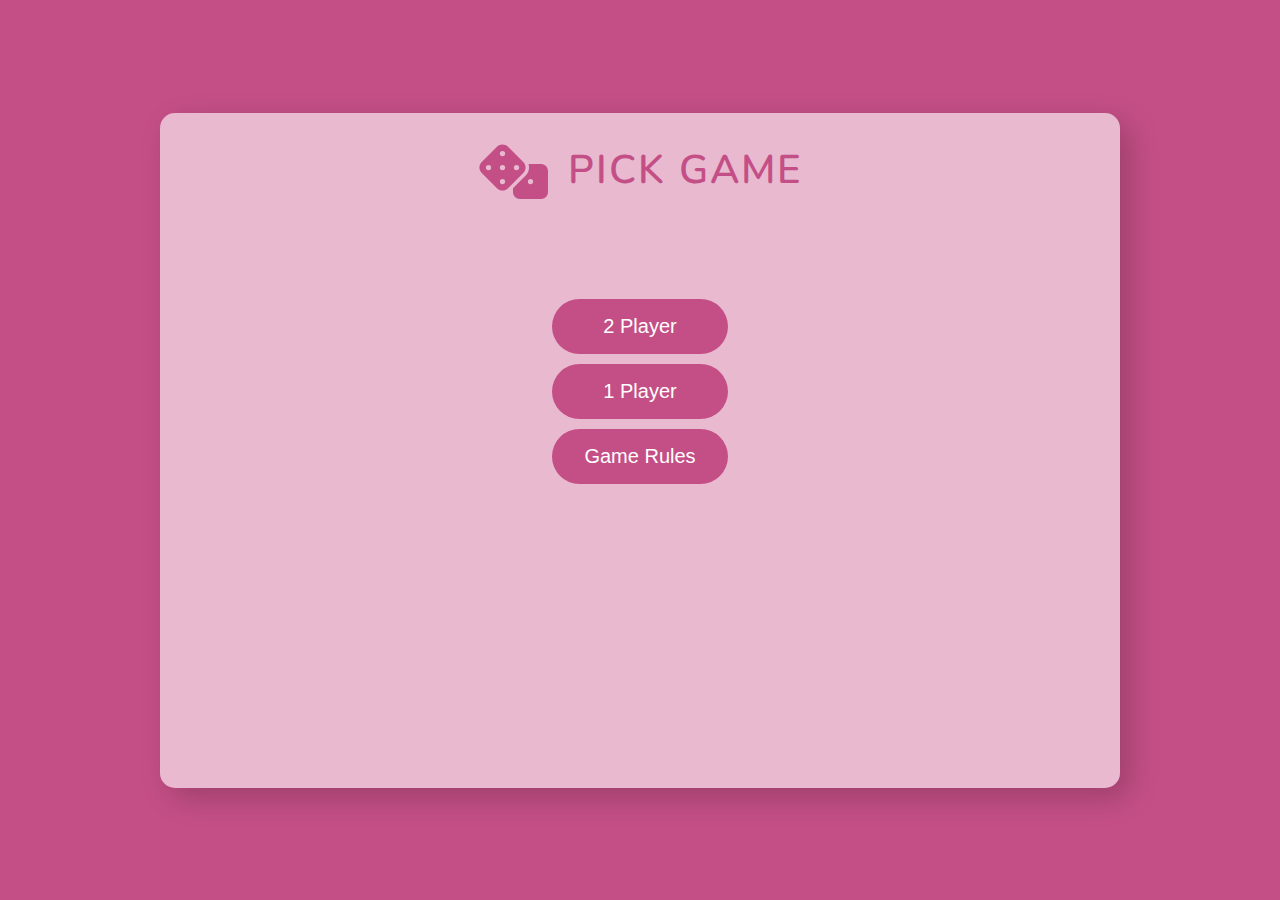
<file: index.html>
<!DOCTYPE html>
<html lang="en">
  <head>
    <meta charset="UTF-8" />
    <meta name="viewport" content="width=device-width, initial-scale=1.0" />
    <title>Pick Game</title>
    <link rel="stylesheet" href="index.css" />
  </head>
  <body>
    <div class="container">
      <header>
        <svg
          class="dice-img"
          xmlns="http://www.w3.org/2000/svg"
          viewBox="0 0 640 512"
        >
          <path
            fill="#c44f86"
            d="M274.9 34.3c-28.1-28.1-73.7-28.1-101.8 0L34.3 173.1c-28.1 28.1-28.1 73.7 0 101.8L173.1 413.7c28.1 28.1 73.7 28.1 101.8 0L413.7 274.9c28.1-28.1 28.1-73.7 0-101.8L274.9 34.3zM200 224a24 24 0 1 1 48 0 24 24 0 1 1 -48 0zM96 200a24 24 0 1 1 0 48 24 24 0 1 1 0-48zM224 376a24 24 0 1 1 0-48 24 24 0 1 1 0 48zM352 200a24 24 0 1 1 0 48 24 24 0 1 1 0-48zM224 120a24 24 0 1 1 0-48 24 24 0 1 1 0 48zm96 328c0 35.3 28.7 64 64 64H576c35.3 0 64-28.7 64-64V256c0-35.3-28.7-64-64-64H461.7c11.6 36 3.1 77-25.4 105.5L320 413.8V448zM480 328a24 24 0 1 1 0 48 24 24 0 1 1 0-48z"
          />
        </svg>
        <p class="game-name">Pick Game</p>
      </header>
      <main>
        <button class="btn btn-multi">2 Player</button>
        <button class="btn btn-self">1 Player</button>
        <button class="btn btn-rules">Game Rules</button>
      </main>
    </div>
    <div class="game-rules hidden">
      <button class="rules-close">&#10005;</button>
      <h2 class="game-rules-title">How to play?</h2>

      <ul>
        <li>Players take turns rolling a single six-sided die.</li>
        <li>
          On each turn, a player can roll the die as many times as they want.
        </li>
        <li>Each roll adds to their turn total.</li>
        <li>
          If a player rolls a 1, their turn ends, and they score no points for
          that turn.
        </li>
        <li>
          A player can choose to "hold" at any time, adding their turn total to
          their overall score and ending their turn.
        </li>
        <li>The first player to reach or exceed 100 points wins.</li>
      </ul>
    </div>
    <div class="overlay hidden"></div>
    <script src="index.js"></script>
  </body>
</html>
</file>
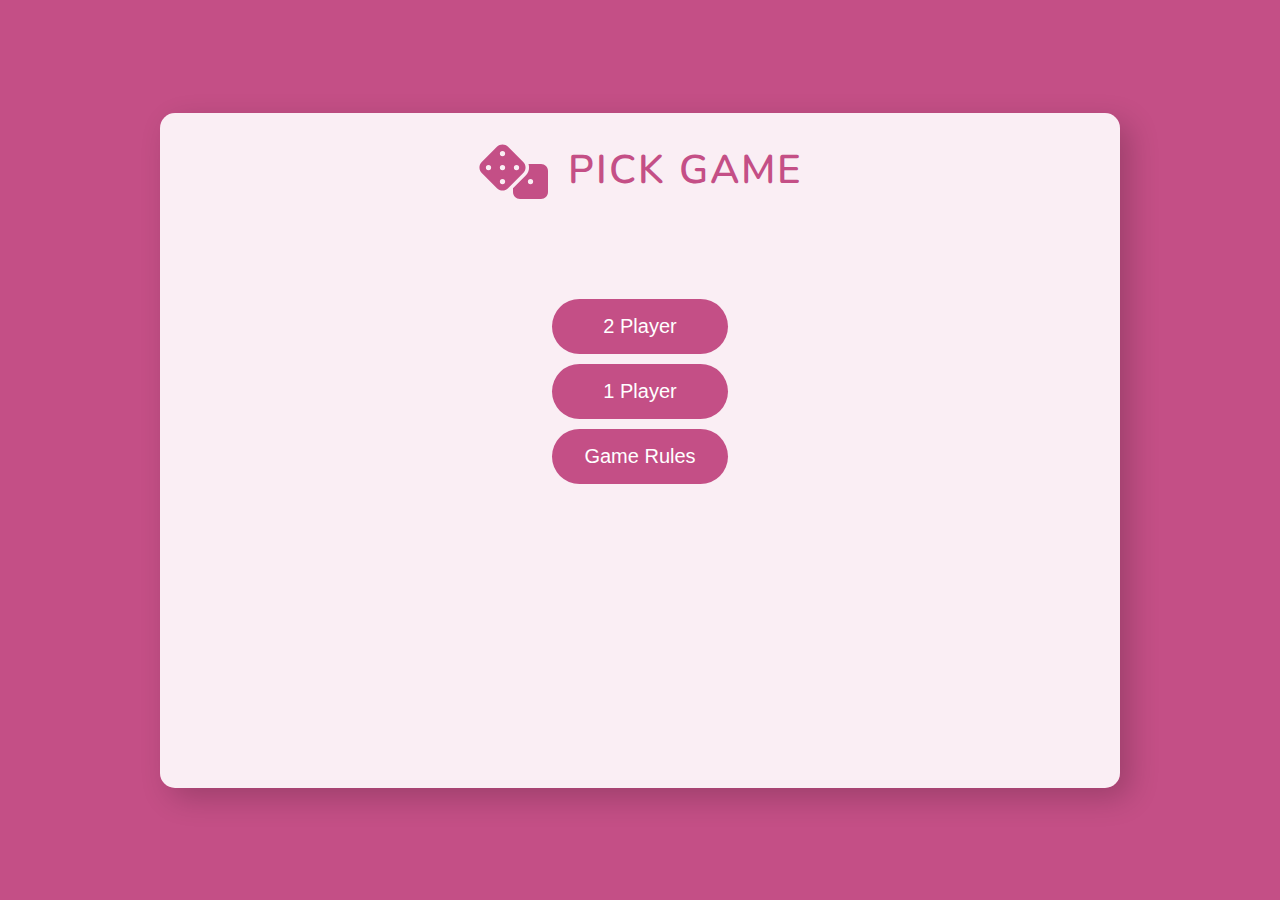
<file: index/index.html>
<!DOCTYPE html>
<html lang="en">
  <head>
    <meta charset="UTF-8" />
    <meta name="viewport" content="width=device-width, initial-scale=1.0" />
    <title>Pick game</title>
    <link rel="stylesheet" href="/index/index.css" />
  </head>
  <body>
    <div class="container">
      <header>
        <svg
          class="dice-img"
          xmlns="http://www.w3.org/2000/svg"
          viewBox="0 0 640 512"
        >
          <path
            fill="#c44f86"
            d="M274.9 34.3c-28.1-28.1-73.7-28.1-101.8 0L34.3 173.1c-28.1 28.1-28.1 73.7 0 101.8L173.1 413.7c28.1 28.1 73.7 28.1 101.8 0L413.7 274.9c28.1-28.1 28.1-73.7 0-101.8L274.9 34.3zM200 224a24 24 0 1 1 48 0 24 24 0 1 1 -48 0zM96 200a24 24 0 1 1 0 48 24 24 0 1 1 0-48zM224 376a24 24 0 1 1 0-48 24 24 0 1 1 0 48zM352 200a24 24 0 1 1 0 48 24 24 0 1 1 0-48zM224 120a24 24 0 1 1 0-48 24 24 0 1 1 0 48zm96 328c0 35.3 28.7 64 64 64H576c35.3 0 64-28.7 64-64V256c0-35.3-28.7-64-64-64H461.7c11.6 36 3.1 77-25.4 105.5L320 413.8V448zM480 328a24 24 0 1 1 0 48 24 24 0 1 1 0-48z"
          />
        </svg>
        <p class="game-name">Pick Game</p>
      </header>
      <main>
        <button class="btn btn-multi">2 Player</button>
        <button class="btn btn-self">1 Player</button>
        <button class="btn btn-rules">Game Rules</button>
      </main>
    </div>
    <div class="game-rules hidden">
      <button class="rules-close">&#10005;</button>
      <h2 class="game-rules-title">How to play?</h2>

      <ul>
        <li>Players take turns rolling a single six-sided die.</li>
        <li>
          On each turn, a player can roll the die as many times as they want.
        </li>
        <li>Each roll adds to their turn total.</li>
        <li>
          If a player rolls a 1, their turn ends, and they score no points for
          that turn.
        </li>
        <li>
          A player can choose to "hold" at any time, adding their turn total to
          their overall score and ending their turn.
        </li>
        <li>The first player to reach or exceed 100 points wins.</li>
      </ul>
    </div>
    <div class="overlay hidden"></div>
    <script src="/index/index.js"></script>
  </body>
</html>
</file>
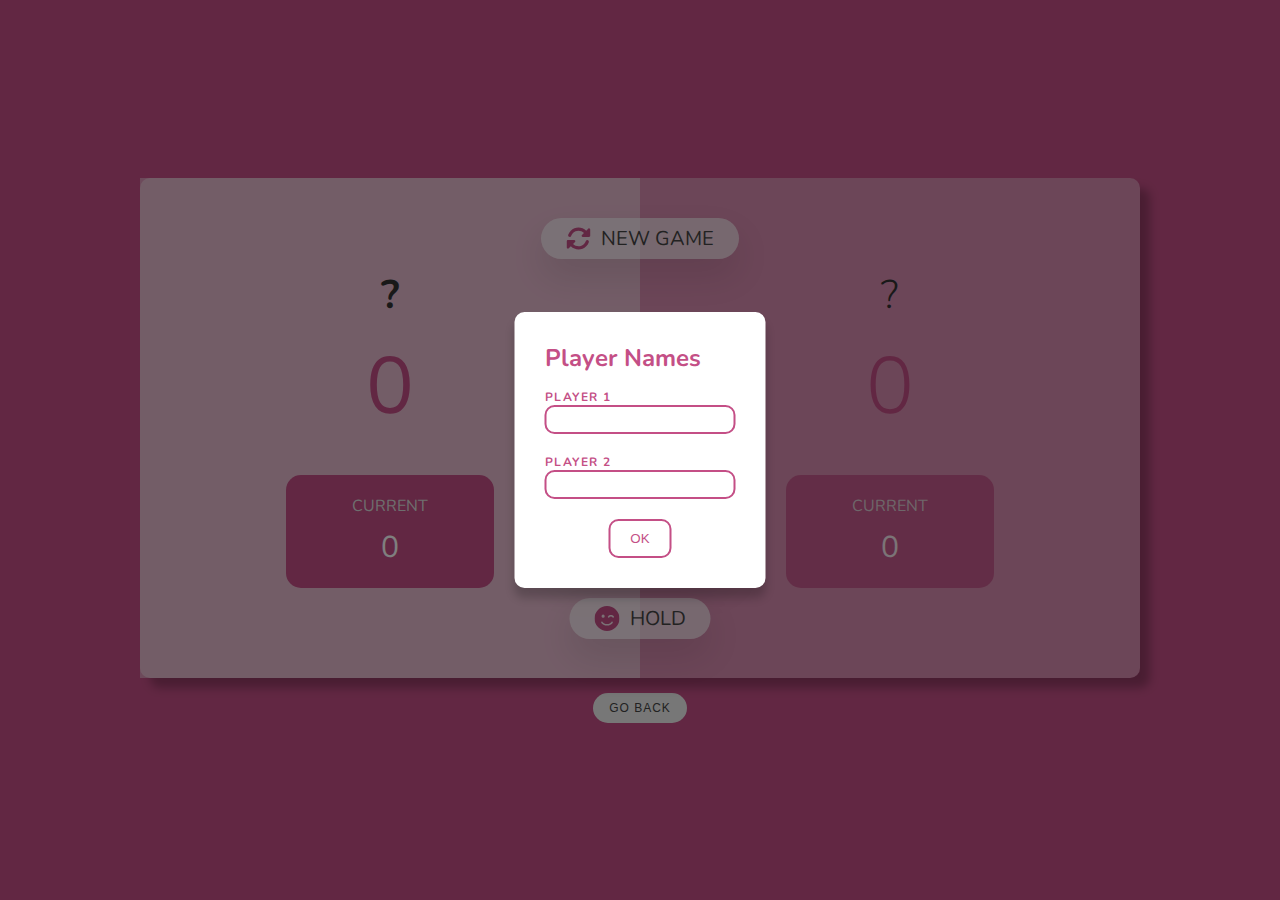
<file: multi.html>
<!DOCTYPE html>
<html lang="en">
  <head>
    <meta charset="UTF-8" />
    <meta name="viewport" content="width=device-width, initial-scale=1.0" />
    <title>Pick Game</title>
    <link rel="stylesheet" href="single-multi.css" />
  </head>
  <body>
    <main>
      <section class="player player0 player-active">
        <h2 class="name player1-name">?</h2>
        <p class="score score-0">43</p>
        <div class="current-box">
          <p class="current">Current</p>
          <p class="current-score current-score-0">0</p>
        </div>
      </section>
      <section class="player player1">
        <h2 class="name player2-name">?</h2>
        <p class="score score-1">24</p>
        <div class="current-box">
          <p class="current">Current</p>
          <p class="current-score current-score-1">0</p>
        </div>
      </section>
      <button class="btn-new-game btn">
        <svg
          class="btn-icon"
          xmlns="http://www.w3.org/2000/svg"
          viewBox="0 0 512 512"
        >
          <path
            fill="#c44f86"
            d="M142.9 142.9c62.2-62.2 162.7-62.5 225.3-1L327 183c-6.9 6.9-8.9 17.2-5.2 26.2s12.5 14.8 22.2 14.8H463.5c0 0 0 0 0 0H472c13.3 0 24-10.7 24-24V72c0-9.7-5.8-18.5-14.8-22.2s-19.3-1.7-26.2 5.2L413.4 96.6c-87.6-86.5-228.7-86.2-315.8 1C73.2 122 55.6 150.7 44.8 181.4c-5.9 16.7 2.9 34.9 19.5 40.8s34.9-2.9 40.8-19.5c7.7-21.8 20.2-42.3 37.8-59.8zM16 312v7.6 .7V440c0 9.7 5.8 18.5 14.8 22.2s19.3 1.7 26.2-5.2l41.6-41.6c87.6 86.5 228.7 86.2 315.8-1c24.4-24.4 42.1-53.1 52.9-83.7c5.9-16.7-2.9-34.9-19.5-40.8s-34.9 2.9-40.8 19.5c-7.7 21.8-20.2 42.3-37.8 59.8c-62.2 62.2-162.7 62.5-225.3 1L185 329c6.9-6.9 8.9-17.2 5.2-26.2s-12.5-14.8-22.2-14.8H48.4h-.7H40c-13.3 0-24 10.7-24 24z"
          />
        </svg>
        <p>New Game</p>
      </button>
      <button class="btn-dice-roll btn">
        <svg
          class="btn-icon"
          xmlns="http://www.w3.org/2000/svg"
          viewBox="0 0 448 512"
        >
          <path
            fill="#c44f86"
            d="M201 10.3c14.3-7.8 31.6-7.8 46 0L422.3 106c5.1 2.8 8.3 8.2 8.3 14s-3.2 11.2-8.3 14L231.7 238c-4.8 2.6-10.5 2.6-15.3 0L25.7 134c-5.1-2.8-8.3-8.2-8.3-14s3.2-11.2 8.3-14L201 10.3zM23.7 170l176 96c5.1 2.8 8.3 8.2 8.3 14V496c0 5.6-3 10.9-7.8 13.8s-10.9 3-15.8 .3L25 423.1C9.6 414.7 0 398.6 0 381V184c0-5.6 3-10.9 7.8-13.8s10.9-3 15.8-.3zm400.7 0c5-2.7 11-2.6 15.8 .3s7.8 8.1 7.8 13.8V381c0 17.6-9.6 33.7-25 42.1L263.7 510c-5 2.7-11 2.6-15.8-.3s-7.8-8.1-7.8-13.8V280c0-5.9 3.2-11.2 8.3-14l176-96z"
          />
        </svg>
        <p>Roll Dice</p>
      </button>
      <button class="btn-hold btn">
        <svg
          class="btn-icon"
          xmlns="http://www.w3.org/2000/svg"
          viewBox="0 0 512 512"
        >
          <path
            fill="#c44f86"
            d="M256 512A256 256 0 1 0 256 0a256 256 0 1 0 0 512zM164.1 325.5C182 346.2 212.6 368 256 368s74-21.8 91.9-42.5c5.8-6.7 15.9-7.4 22.6-1.6s7.4 15.9 1.6 22.6C349.8 372.1 311.1 400 256 400s-93.8-27.9-116.1-53.5c-5.8-6.7-5.1-16.8 1.6-22.6s16.8-5.1 22.6 1.6zM144.4 208a32 32 0 1 1 64 0 32 32 0 1 1 -64 0zm156.4 25.6c-5.3 7.1-15.3 8.5-22.4 3.2s-8.5-15.3-3.2-22.4c30.4-40.5 91.2-40.5 121.6 0c5.3 7.1 3.9 17.1-3.2 22.4s-17.1 3.9-22.4-3.2c-17.6-23.5-52.8-23.5-70.4 0z"
          />
        </svg>
        <p>Hold</p>
      </button>

      <img class="dice" src="/images/dice-1.png" alt="image of a dice" />
    </main>
    <button class="home">Go Back</button>

    <div class="player-names">
      <h3 class="player-form-title">Player Names</h3>
      <p class="player-form">Player 1</p>
      <input class="name-1" type="text" />
      <p class="player-form">PLayer 2</p>
      <input class="name-2" type="text" />
      <button class="form-btn">ok</button>
    </div>

    <div class="overlay"></div>

    <script src="multi.js"></script>
  </body>
</html>
</file>
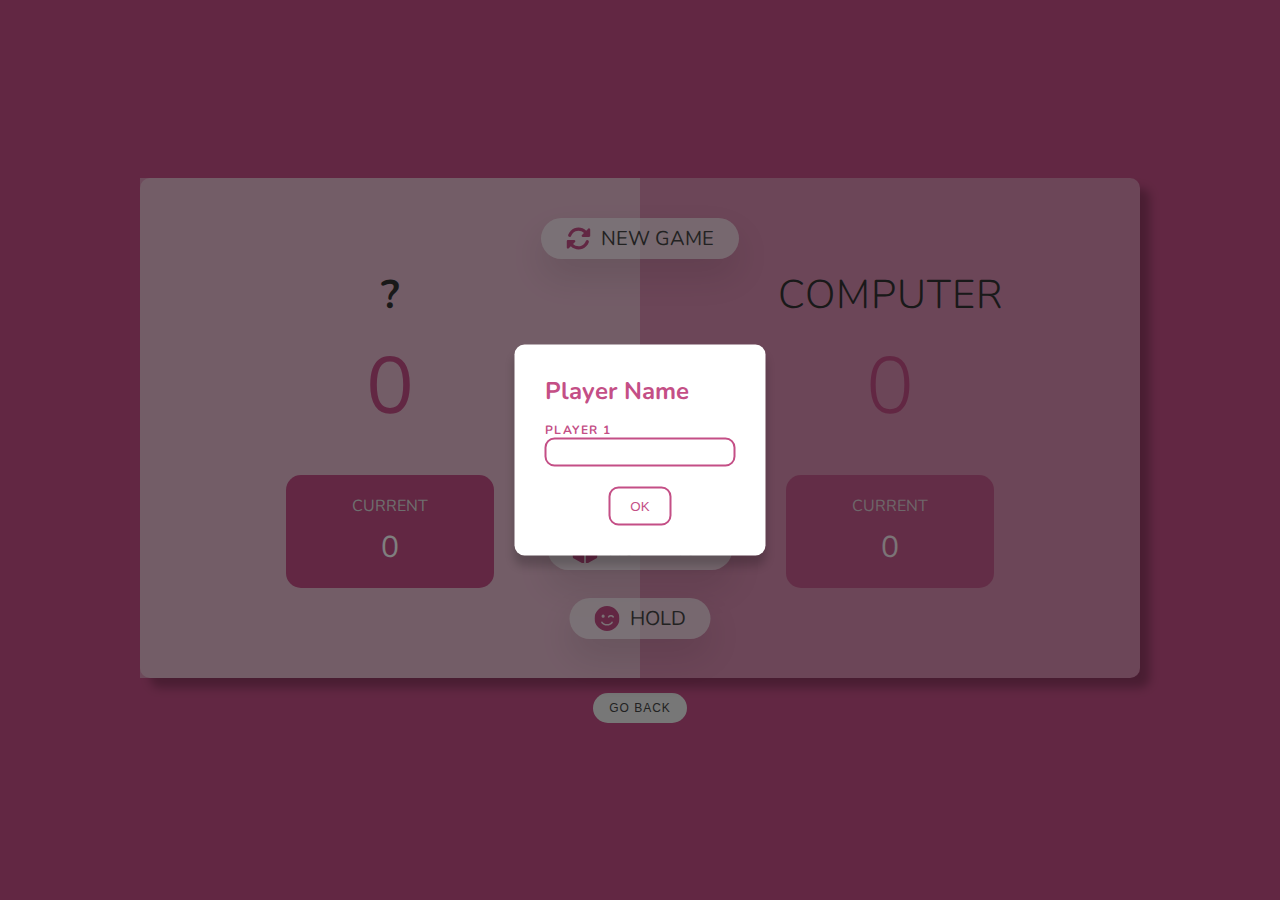
<file: single.html>
<!DOCTYPE html>
<html lang="en">
  <head>
    <meta charset="UTF-8" />
    <meta name="viewport" content="width=device-width, initial-scale=1.0" />
    <title>Pick Game</title>
    <link rel="stylesheet" href="single-multi.css" />
  </head>
  <body>
    <main>
      <section class="player player0 player-active">
        <h2 class="name player1-name">?</h2>
        <p class="score score-0">43</p>
        <div class="current-box">
          <p class="current">Current</p>
          <p class="current-score current-score-0">0</p>
        </div>
      </section>
      <section class="player player1">
        <h2 class="name player2-name">Computer</h2>
        <p class="score score-1">24</p>
        <div class="current-box">
          <p class="current">Current</p>
          <p class="current-score current-score-1">0</p>
        </div>
      </section>
      <button class="btn-new-game btn">
        <svg
          class="btn-icon"
          xmlns="http://www.w3.org/2000/svg"
          viewBox="0 0 512 512"
        >
          <path
            fill="#c44f86"
            d="M142.9 142.9c62.2-62.2 162.7-62.5 225.3-1L327 183c-6.9 6.9-8.9 17.2-5.2 26.2s12.5 14.8 22.2 14.8H463.5c0 0 0 0 0 0H472c13.3 0 24-10.7 24-24V72c0-9.7-5.8-18.5-14.8-22.2s-19.3-1.7-26.2 5.2L413.4 96.6c-87.6-86.5-228.7-86.2-315.8 1C73.2 122 55.6 150.7 44.8 181.4c-5.9 16.7 2.9 34.9 19.5 40.8s34.9-2.9 40.8-19.5c7.7-21.8 20.2-42.3 37.8-59.8zM16 312v7.6 .7V440c0 9.7 5.8 18.5 14.8 22.2s19.3 1.7 26.2-5.2l41.6-41.6c87.6 86.5 228.7 86.2 315.8-1c24.4-24.4 42.1-53.1 52.9-83.7c5.9-16.7-2.9-34.9-19.5-40.8s-34.9 2.9-40.8 19.5c-7.7 21.8-20.2 42.3-37.8 59.8c-62.2 62.2-162.7 62.5-225.3 1L185 329c6.9-6.9 8.9-17.2 5.2-26.2s-12.5-14.8-22.2-14.8H48.4h-.7H40c-13.3 0-24 10.7-24 24z"
          />
        </svg>
        <p>New Game</p>
      </button>
      <button class="btn-dice-roll btn">
        <svg
          class="btn-icon"
          xmlns="http://www.w3.org/2000/svg"
          viewBox="0 0 448 512"
        >
          <path
            fill="#c44f86"
            d="M201 10.3c14.3-7.8 31.6-7.8 46 0L422.3 106c5.1 2.8 8.3 8.2 8.3 14s-3.2 11.2-8.3 14L231.7 238c-4.8 2.6-10.5 2.6-15.3 0L25.7 134c-5.1-2.8-8.3-8.2-8.3-14s3.2-11.2 8.3-14L201 10.3zM23.7 170l176 96c5.1 2.8 8.3 8.2 8.3 14V496c0 5.6-3 10.9-7.8 13.8s-10.9 3-15.8 .3L25 423.1C9.6 414.7 0 398.6 0 381V184c0-5.6 3-10.9 7.8-13.8s10.9-3 15.8-.3zm400.7 0c5-2.7 11-2.6 15.8 .3s7.8 8.1 7.8 13.8V381c0 17.6-9.6 33.7-25 42.1L263.7 510c-5 2.7-11 2.6-15.8-.3s-7.8-8.1-7.8-13.8V280c0-5.9 3.2-11.2 8.3-14l176-96z"
          />
        </svg>
        <p>Roll Dice</p>
      </button>
      <button class="btn-hold btn">
        <svg
          class="btn-icon"
          xmlns="http://www.w3.org/2000/svg"
          viewBox="0 0 512 512"
        >
          <path
            fill="#c44f86"
            d="M256 512A256 256 0 1 0 256 0a256 256 0 1 0 0 512zM164.1 325.5C182 346.2 212.6 368 256 368s74-21.8 91.9-42.5c5.8-6.7 15.9-7.4 22.6-1.6s7.4 15.9 1.6 22.6C349.8 372.1 311.1 400 256 400s-93.8-27.9-116.1-53.5c-5.8-6.7-5.1-16.8 1.6-22.6s16.8-5.1 22.6 1.6zM144.4 208a32 32 0 1 1 64 0 32 32 0 1 1 -64 0zm156.4 25.6c-5.3 7.1-15.3 8.5-22.4 3.2s-8.5-15.3-3.2-22.4c30.4-40.5 91.2-40.5 121.6 0c5.3 7.1 3.9 17.1-3.2 22.4s-17.1 3.9-22.4-3.2c-17.6-23.5-52.8-23.5-70.4 0z"
          />
        </svg>
        <p>Hold</p>
      </button>

      <img class="dice" src="/images/dice-1.png" alt="image of a dice" />
    </main>
    <button class="home">Go Back</button>

    <div class="player-names">
      <h3 class="player-form-title">Player Name</h3>
      <p class="player-form">Player 1</p>
      <input class="name-1" type="text" />
      <button class="form-btn">ok</button>
    </div>

    <div class="overlay"></div>
    <script src="single.js"></script>
  </body>
</html>
</file>
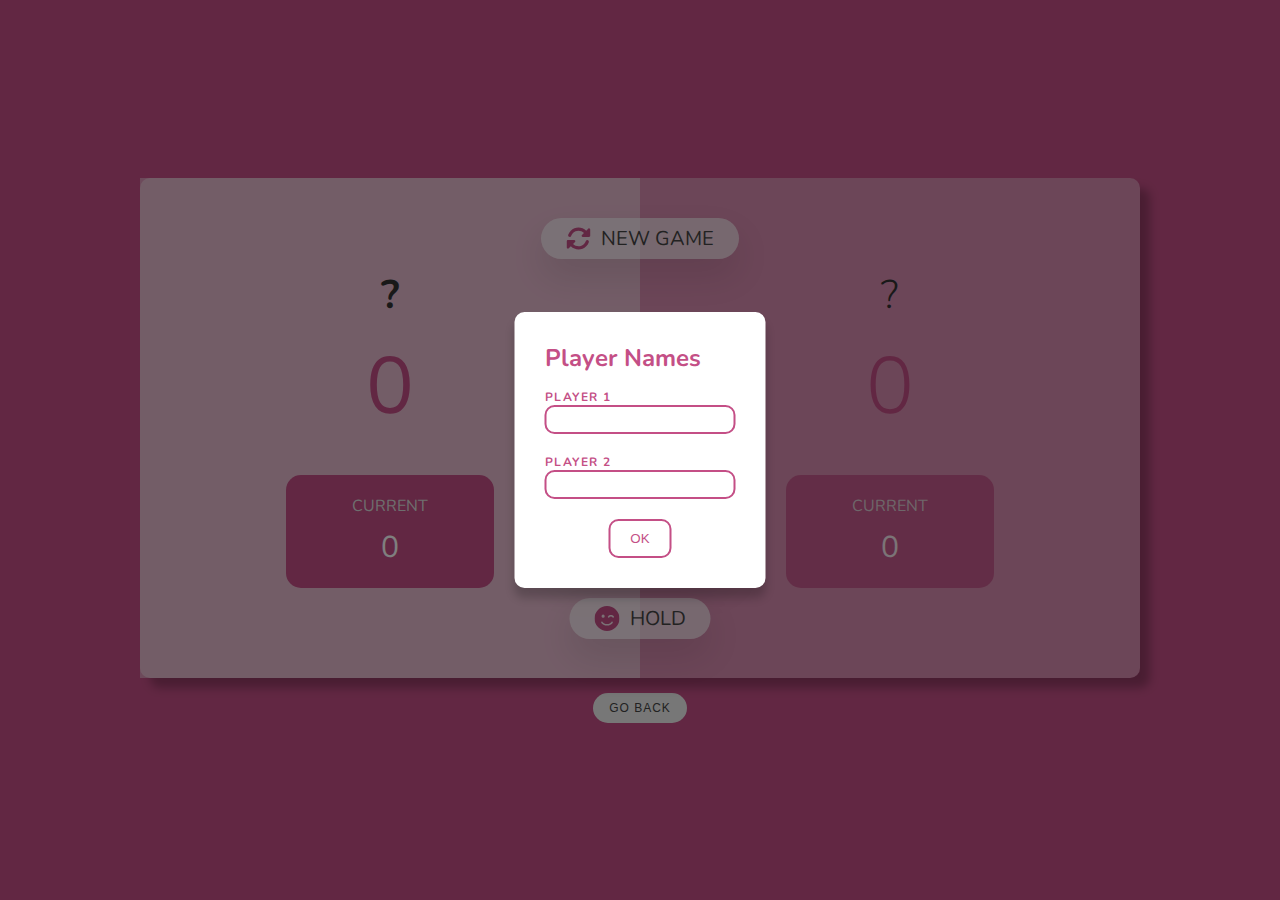
<file: multi/multi.html>
<!DOCTYPE html>
<html lang="en">
  <head>
    <meta charset="UTF-8" />
    <meta name="viewport" content="width=device-width, initial-scale=1.0" />
    <title>Pick Game</title>
    <link rel="stylesheet" href="/multi/multi.css" />
  </head>
  <body>
    <main>
      <section class="player player0 player-active">
        <h2 class="name player1-name">?</h2>
        <p class="score score-0">43</p>
        <div class="current-box">
          <p class="current">Current</p>
          <p class="current-score current-score-0">0</p>
        </div>
      </section>
      <section class="player player1">
        <h2 class="name player2-name">?</h2>
        <p class="score score-1">24</p>
        <div class="current-box">
          <p class="current">Current</p>
          <p class="current-score current-score-1">0</p>
        </div>
      </section>
      <button class="btn-new-game btn">
        <svg
          class="btn-icon"
          xmlns="http://www.w3.org/2000/svg"
          viewBox="0 0 512 512"
        >
          <path
            fill="#c44f86"
            d="M142.9 142.9c62.2-62.2 162.7-62.5 225.3-1L327 183c-6.9 6.9-8.9 17.2-5.2 26.2s12.5 14.8 22.2 14.8H463.5c0 0 0 0 0 0H472c13.3 0 24-10.7 24-24V72c0-9.7-5.8-18.5-14.8-22.2s-19.3-1.7-26.2 5.2L413.4 96.6c-87.6-86.5-228.7-86.2-315.8 1C73.2 122 55.6 150.7 44.8 181.4c-5.9 16.7 2.9 34.9 19.5 40.8s34.9-2.9 40.8-19.5c7.7-21.8 20.2-42.3 37.8-59.8zM16 312v7.6 .7V440c0 9.7 5.8 18.5 14.8 22.2s19.3 1.7 26.2-5.2l41.6-41.6c87.6 86.5 228.7 86.2 315.8-1c24.4-24.4 42.1-53.1 52.9-83.7c5.9-16.7-2.9-34.9-19.5-40.8s-34.9 2.9-40.8 19.5c-7.7 21.8-20.2 42.3-37.8 59.8c-62.2 62.2-162.7 62.5-225.3 1L185 329c6.9-6.9 8.9-17.2 5.2-26.2s-12.5-14.8-22.2-14.8H48.4h-.7H40c-13.3 0-24 10.7-24 24z"
          />
        </svg>
        <p>New Game</p>
      </button>
      <button class="btn-dice-roll btn">
        <svg
          class="btn-icon"
          xmlns="http://www.w3.org/2000/svg"
          viewBox="0 0 448 512"
        >
          <path
            fill="#c44f86"
            d="M201 10.3c14.3-7.8 31.6-7.8 46 0L422.3 106c5.1 2.8 8.3 8.2 8.3 14s-3.2 11.2-8.3 14L231.7 238c-4.8 2.6-10.5 2.6-15.3 0L25.7 134c-5.1-2.8-8.3-8.2-8.3-14s3.2-11.2 8.3-14L201 10.3zM23.7 170l176 96c5.1 2.8 8.3 8.2 8.3 14V496c0 5.6-3 10.9-7.8 13.8s-10.9 3-15.8 .3L25 423.1C9.6 414.7 0 398.6 0 381V184c0-5.6 3-10.9 7.8-13.8s10.9-3 15.8-.3zm400.7 0c5-2.7 11-2.6 15.8 .3s7.8 8.1 7.8 13.8V381c0 17.6-9.6 33.7-25 42.1L263.7 510c-5 2.7-11 2.6-15.8-.3s-7.8-8.1-7.8-13.8V280c0-5.9 3.2-11.2 8.3-14l176-96z"
          />
        </svg>
        <p>Roll Dice</p>
      </button>
      <button class="btn-hold btn">
        <svg
          class="btn-icon"
          xmlns="http://www.w3.org/2000/svg"
          viewBox="0 0 512 512"
        >
          <path
            fill="#c44f86"
            d="M256 512A256 256 0 1 0 256 0a256 256 0 1 0 0 512zM164.1 325.5C182 346.2 212.6 368 256 368s74-21.8 91.9-42.5c5.8-6.7 15.9-7.4 22.6-1.6s7.4 15.9 1.6 22.6C349.8 372.1 311.1 400 256 400s-93.8-27.9-116.1-53.5c-5.8-6.7-5.1-16.8 1.6-22.6s16.8-5.1 22.6 1.6zM144.4 208a32 32 0 1 1 64 0 32 32 0 1 1 -64 0zm156.4 25.6c-5.3 7.1-15.3 8.5-22.4 3.2s-8.5-15.3-3.2-22.4c30.4-40.5 91.2-40.5 121.6 0c5.3 7.1 3.9 17.1-3.2 22.4s-17.1 3.9-22.4-3.2c-17.6-23.5-52.8-23.5-70.4 0z"
          />
        </svg>
        <p>Hold</p>
      </button>

      <img class="dice" src="/images/dice-1.png" alt="image of a dice" />
    </main>
    <button class="home">Go Back</button>

    <div class="player-names">
      <h3 class="player-form-title">Player Names</h3>
      <p class="player-form">Player 1</p>
      <input class="name-1" type="text" />
      <p class="player-form">PLayer 2</p>
      <input class="name-2" type="text" />
      <button class="form-btn">ok</button>
    </div>

    <div class="overlay"></div>

    <script src="/multi/multi.js"></script>
  </body>
</html>
</file>
<file: index.css>
@import url('https://fonts.googleapis.com/css2?family=Nunito:ital,wght@0,200..1000;1,200..1000&display=swap');

* {
  padding: 0;
  margin: 0;
  box-sizing: border-box;
}

body {
  height: 100vh;
  display: flex;
  flex-direction: column;
  align-items: center;
  justify-content: center;
  font-family: 'Nunito', sans-serif;
  background-color: rgb(196, 79, 134);
  position: relative;
}

.container {
  display: flex;
  flex-direction: column;
  align-items: center;
  gap: 100px;
  background-color: rgba(255, 255, 255, 0.602);
  width: 75%;
  height: 75%;
  padding: 30px;
  box-shadow: 10px 10px 30px rgba(0, 0, 0, 0.2);
  border-radius: 15px;
}

/* HEADER STYLES */

header {
  display: flex;
  gap: 20px;
}

.dice-img {
  width: 70px;
}

.game-name {
  color: #c44f86;
  font-size: 40px;
  font-weight: 600;
  letter-spacing: 2px;
  text-transform: uppercase;
}

/* MAIN STYLES */

main {
  display: flex;
  flex-direction: column;
  gap: 10px;
}

.btn {
  font-size: 20px;
  border: none;
  color: rgb(255, 255, 255);
  background-color: #c44f86;
  padding: 16px 32px;
  border-radius: 100px;
  cursor: pointer;
}

.btn:hover {
  box-shadow: 0 5px 30px rgba(0, 0, 0, 0.2);
}

a:link,
a:visited {
  text-decoration: none;
  color: #fff;
}

/* GAME RULES MODAL*/
.hidden {
  display: none;
}

.rules-close {
  position: absolute;
  font-size: 30px;
  top: 15px;
  right: 20px;
  cursor: pointer;
  border: none;
  background: none;
  color: #fff;
}

.game-rules {
  position: absolute;
  top: 50%;
  left: 50%;
  transform: translate(-50%, -50%);
  color: #fff;
  background-color: #c44f86;
  padding: 20px 40px;
  border-radius: 10px;
  width: 50%;
  z-index: 10;
  box-shadow: 0 10px 10px rgba(0, 0, 0, 0.2);
}

.game-rules-title {
  font-size: 30px;
  margin-bottom: 15px;
  letter-spacing: 1px;
}

ul {
  font-size: 20px;
}

.overlay {
  position: absolute;
  top: 0;
  left: 0;
  height: 100%;
  width: 100%;
  background-color: rgba(0, 0, 0, 0.5);
  z-index: 5;
}
</file>
<file: index/index.css>
@import url("https://fonts.googleapis.com/css2?family=Nunito:ital,wght@0,200..1000;1,200..1000&display=swap");

* {
  padding: 0;
  margin: 0;
  box-sizing: border-box;
}

body {
  height: 100vh;
  display: flex;
  flex-direction: column;
  align-items: center;
  justify-content: center;
  font-family: "Nunito", sans-serif;
  background-color: rgb(196, 79, 134);
  position: relative;
}

.container {
  display: flex;
  flex-direction: column;
  align-items: center;
  gap: 100px;
  background-color: rgba(255, 255, 255, 0.905);
  width: 75%;
  height: 75%;
  padding: 30px;
  box-shadow: 10px 10px 30px rgba(0, 0, 0, 0.2);
  border-radius: 15px;
}

/* HEADER STYLES */

header {
  display: flex;
  gap: 20px;
}

.dice-img {
  width: 70px;
}

.game-name {
  color: #c44f86;
  font-size: 40px;
  font-weight: 600;
  letter-spacing: 2px;
  text-transform: uppercase;
}

/* MAIN STYLES */

main {
  display: flex;
  flex-direction: column;
  gap: 10px;
}

.btn {
  font-size: 20px;
  border: none;
  color: rgb(255, 255, 255);
  background-color: #c44f86;
  padding: 16px 32px;
  border-radius: 100px;
  cursor: pointer;
}

.btn:hover {
  box-shadow: 0 5px 30px rgba(0, 0, 0, 0.2);
}

a:link,
a:visited {
  text-decoration: none;
  color: #fff;
}

/* GAME RULES MODAL*/
.hidden {
  display: none;
}

.rules-close {
  position: absolute;
  font-size: 30px;
  top: 15px;
  right: 20px;
  cursor: pointer;
  border: none;
  background: none;
  color: #fff;
}

.game-rules {
  position: absolute;
  top: 50%;
  left: 50%;
  transform: translate(-50%, -50%);
  color: #fff;
  background-color: #c44f86;
  padding: 20px 40px;
  border-radius: 10px;
  width: 50%;
  z-index: 10;
  box-shadow: 0 10px 10px rgba(0, 0, 0, 0.2);
}

.game-rules-title {
  font-size: 30px;
  margin-bottom: 15px;
  letter-spacing: 1px;
}

ul {
  font-size: 20px;
}

.overlay {
  position: absolute;
  top: 0;
  left: 0;
  height: 100%;
  width: 100%;
  background-color: rgba(0, 0, 0, 0.5);
  z-index: 5;
}
</file>
<file: single-multi.css>
@import url('https://fonts.googleapis.com/css2?family=Nunito:ital,wght@0,200..1000;1,200..1000&display=swap');

* {
  padding: 0;
  margin: 0;
  box-sizing: border-box;
}

body {
  font-family: 'Nunito', sans-serif;
  font-weight: 400;
  color: #333;
  height: 100vh;
  background-color: rgb(196, 79, 134);
  display: flex;
  gap: 15px;
  flex-direction: column;
  justify-content: center;
  align-items: center;
  position: relative;
}

.home {
  border: none;
  color: #444;
  padding: 8px 16px;
  border-radius: 100px;
  font-size: 12px;
  text-transform: uppercase;
  letter-spacing: 1px;
  cursor: pointer;
}

.home:hover {
  box-shadow: 0 17px 35px rgba(0, 0, 0, 0.1);
}

main {
  position: relative;
  background-color: rgba(255, 255, 255, 0.35);
  height: 500px;
  width: 1000px;
  border-radius: 10px;
  box-shadow: 10px 10px 10px rgba(0, 0, 0, 0.25);
  display: flex;
}

/* PLAYER SECTIONS */

.player {
  flex: 50%;
  display: flex;
  flex-direction: column;
  align-items: center;
  padding: 90px;
}

.name {
  font-size: 40px;
  font-weight: 300;
  text-transform: uppercase;
  letter-spacing: 1px;
  word-spacing: 2px;
  margin-bottom: 10px;
}

.score {
  font-size: 80px;
  font-weight: 300;
  color: rgb(196, 79, 134);
  margin-bottom: auto;
}

.current-box {
  background-color: rgb(196, 79, 134);
  width: 65%;
  padding: 20px;
  color: #fff;
  text-align: center;
  border-radius: 15px;
  opacity: 0.8;
}

.current {
  text-transform: uppercase;
  font-size: 16px;
  margin-bottom: 10px;
  color: #ddd;
}

.current-score {
  font-size: 30px;
}

.player-active {
  background-color: rgba(255, 255, 255, 0.4);
}

.player-active .name {
  font-weight: 700;
}

.player-active .score {
  font-weight: 400;
}

.player-active .current-box {
  opacity: 1;
}

/* MIDDLE SECTION */

.btn {
  position: absolute;
  left: 50%;
  transform: translate(-50%);
  color: #444;
  background-color: rgba(255, 255, 255, 0.6);
  border: none;
  padding: 7px 25px;
  border-radius: 100px;
  text-transform: uppercase;
  font-size: 20px;
  font-family: inherit;
  cursor: pointer;
  font-weight: 400;
  box-shadow: 0 17px 35px rgba(0, 0, 0, 0.1);
  display: flex;
  gap: 10px;
  align-items: center;
}

.btn-icon {
  width: 25px;
}

.btn-new-game {
  top: 40px;
}

.btn-dice-roll {
  top: 350px;
}
.btn-hold {
  top: 420px;
}

.btn:hover {
  box-shadow: 0 17px 35px rgba(0, 0, 0, 0.3);
}

.dice {
  position: absolute;
  transform: translate(-50%);
  top: 165px;
  left: 50%;
  height: 100px;
  box-shadow: 0 20px 50px rgba(0, 0, 0, 0.2);
}

/* WINNER STYLES */

.player-winner {
  background-color: #2f2f2f;
}

.player-winner .name {
  color: rgb(196, 79, 134);
  font-weight: 700;
}

/* PLAYER NAMES MODAL */

.player-names {
  padding: 30px;
  background-color: #fff;
  display: flex;
  flex-direction: column;
  position: absolute;
  top: 50%;
  left: 50%;
  transform: translate(-50%, -50%);
  z-index: 10;
  box-shadow: 0 10px 10px rgba(0, 0, 0, 0.2);
  border-radius: 10px;
  color: rgb(196, 79, 134);
}

.player-form-title {
  margin-bottom: 15px;
  font-size: 24px;
}

.player-form {
  text-transform: uppercase;
  font-size: 12px;
  letter-spacing: 1.5px;
  font-weight: bold;
}

input {
  border-radius: 10px;
  padding: 5px;
  margin-bottom: 20px;
  border: 2px solid rgb(196, 79, 134);
  color: #585858;
}

input:focus {
  outline: none;
}

.form-btn {
  align-self: center;
  padding: 10px 20px;
  color: inherit;
  border-radius: 10px;
  cursor: pointer;
  border: 2px solid rgb(196, 79, 134);
  background: none;
  text-transform: uppercase;
}

.overlay {
  position: absolute;
  top: 0;
  left: 0;
  width: 100%;
  height: 100%;
  background-color: rgba(0, 0, 0, 0.5);
  z-index: 5;
}

.hidden {
  display: none;
}
</file>
<file: multi/multi.css>
@import url('https://fonts.googleapis.com/css2?family=Nunito:ital,wght@0,200..1000;1,200..1000&display=swap');

* {
  padding: 0;
  margin: 0;
  box-sizing: border-box;
}

body {
  font-family: 'Nunito', sans-serif;
  font-weight: 400;
  color: #333;
  height: 100vh;
  background-color: rgb(196, 79, 134);
  display: flex;
  gap: 15px;
  flex-direction: column;
  justify-content: center;
  align-items: center;
  position: relative;
}

.home {
  border: none;
  color: #444;
  padding: 8px 16px;
  border-radius: 100px;
  font-size: 12px;
  text-transform: uppercase;
  letter-spacing: 1px;
  cursor: pointer;
}

.home:hover {
  box-shadow: 0 17px 35px rgba(0, 0, 0, 0.1);
}

main {
  position: relative;
  background-color: rgba(255, 255, 255, 0.35);
  height: 500px;
  width: 1000px;
  border-radius: 10px;
  box-shadow: 10px 10px 10px rgba(0, 0, 0, 0.25);
  display: flex;
}

/* PLAYER SECTIONS */

.player {
  flex: 50%;
  display: flex;
  flex-direction: column;
  align-items: center;
  padding: 90px;
}

.name {
  font-size: 40px;
  font-weight: 300;
  text-transform: uppercase;
  letter-spacing: 1px;
  word-spacing: 2px;
  margin-bottom: 10px;
}

.score {
  font-size: 80px;
  font-weight: 300;
  color: rgb(196, 79, 134);
  margin-bottom: auto;
}

.current-box {
  background-color: rgb(196, 79, 134);
  width: 65%;
  padding: 20px;
  color: #fff;
  text-align: center;
  border-radius: 15px;
  opacity: 0.8;
}

.current {
  text-transform: uppercase;
  font-size: 16px;
  margin-bottom: 10px;
  color: #ddd;
}

.current-score {
  font-size: 30px;
}

.player-active {
  background-color: rgba(255, 255, 255, 0.4);
}

.player-active .name {
  font-weight: 700;
}

.player-active .score {
  font-weight: 400;
}

.player-active .current-box {
  opacity: 1;
}

/* MIDDLE SECTION */

.btn {
  position: absolute;
  left: 50%;
  transform: translate(-50%);
  color: #444;
  background-color: rgba(255, 255, 255, 0.6);
  border: none;
  padding: 7px 25px;
  border-radius: 100px;
  text-transform: uppercase;
  font-size: 20px;
  font-family: inherit;
  cursor: pointer;
  font-weight: 400;
  box-shadow: 0 17px 35px rgba(0, 0, 0, 0.1);
  display: flex;
  gap: 10px;
  align-items: center;
}

.btn-icon {
  width: 25px;
}

.btn-new-game {
  top: 40px;
}

.btn-dice-roll {
  top: 350px;
}
.btn-hold {
  top: 420px;
}

.btn:hover {
  box-shadow: 0 17px 35px rgba(0, 0, 0, 0.3);
}

.dice {
  position: absolute;
  transform: translate(-50%);
  top: 165px;
  left: 50%;
  height: 100px;
  box-shadow: 0 20px 50px rgba(0, 0, 0, 0.2);
}

/* WINNER STYLES */

.player-winner {
  background-color: #2f2f2f;
}

.player-winner .name {
  color: rgb(196, 79, 134);
  font-weight: 700;
}

/* PLAYER NAMES MODAL */

.player-names {
  padding: 30px;
  background-color: #fff;
  display: flex;
  flex-direction: column;
  position: absolute;
  top: 50%;
  left: 50%;
  transform: translate(-50%, -50%);
  z-index: 10;
  box-shadow: 0 10px 10px rgba(0, 0, 0, 0.2);
  border-radius: 10px;
  color: rgb(196, 79, 134);
}

.player-form-title {
  margin-bottom: 15px;
  font-size: 24px;
}

.player-form {
  text-transform: uppercase;
  font-size: 12px;
  letter-spacing: 1.5px;
  font-weight: bold;
}

input {
  border-radius: 10px;
  padding: 5px;
  margin-bottom: 20px;
  border: 2px solid rgb(196, 79, 134);
  color: #585858;
}

input:focus {
  outline: none;
}

.form-btn {
  align-self: center;
  padding: 10px 20px;
  color: inherit;
  border-radius: 10px;
  cursor: pointer;
  border: 2px solid rgb(196, 79, 134);
  background: none;
  text-transform: uppercase;
}

.overlay {
  position: absolute;
  top: 0;
  left: 0;
  width: 100%;
  height: 100%;
  background-color: rgba(0, 0, 0, 0.5);
  z-index: 5;
}

.hidden {
  display: none;
}
</file>
